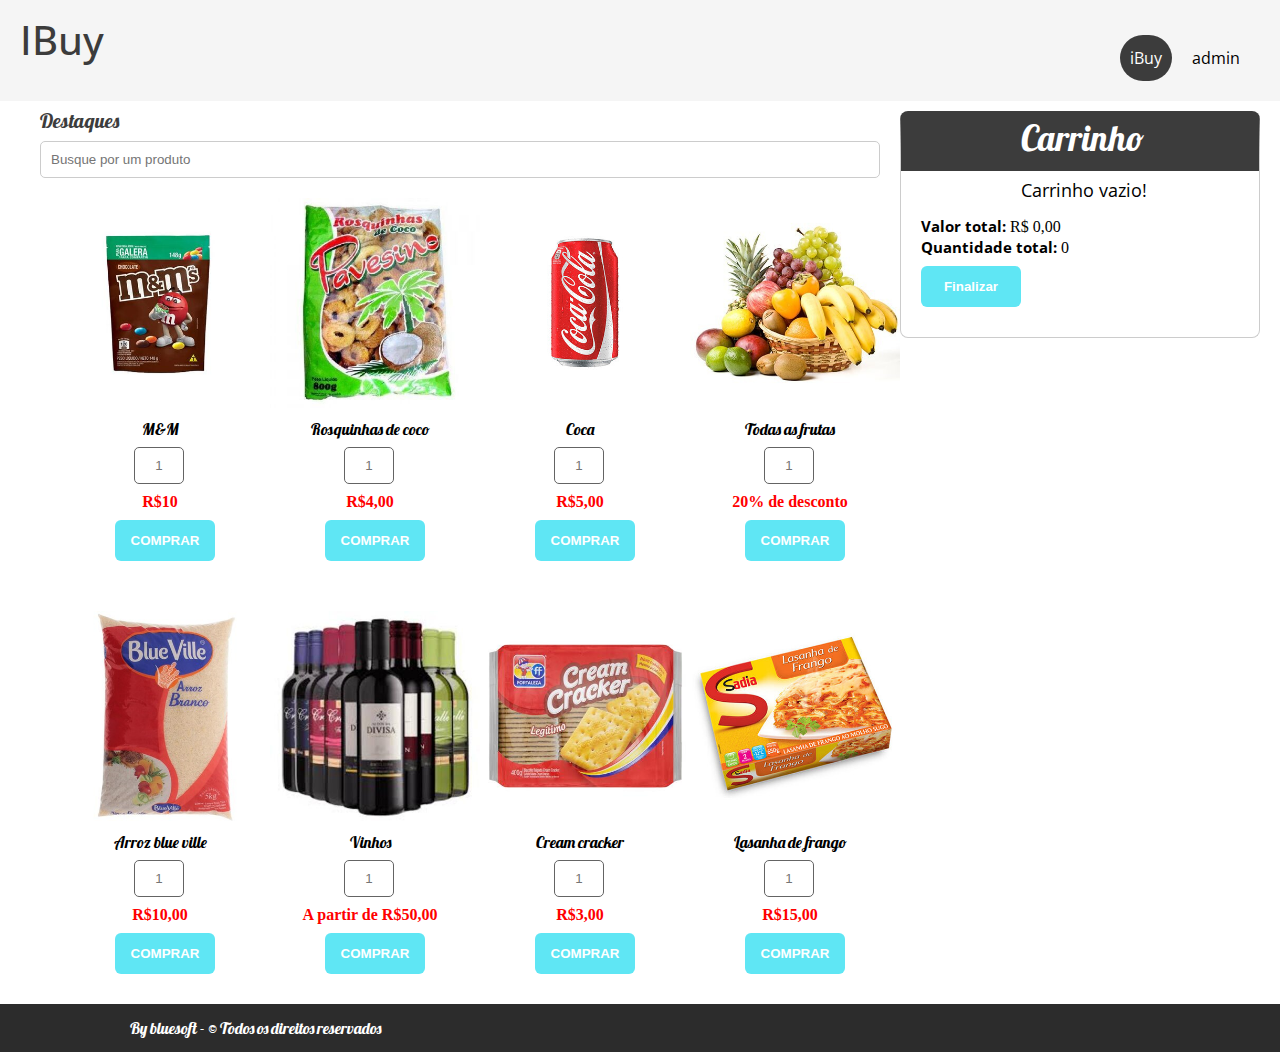
<file: index.html>
<!DOCTYPE html>
<html lang="pt-br">
<head>
    <meta charset="UTF-8">
    <meta name="viewport" content="width=device-width, initial-scale=1.0">
    <title>Document</title>
    <link rel="stylesheet" href="reset.css">    
    <link href="https://fonts.googleapis.com/css2?family=Open+Sans&display=swap" rel="stylesheet">
    <link href="https://fonts.googleapis.com/css2?family=Lobster&display=swap" rel="stylesheet">
    <link rel="stylesheet" href="css/style.css">

</head>


<body>
	<header>

		<div class="logo">
			<h2>IBuy</h2>
		</div>

		<nav>
			<ul>
				<li>iBuy</li>
				<li>admin</li>
			</ul>
		</nav>

		<div class="clear"></div>
	</header>

	<section class="vendas">

		<div class="center">

			<div class="destaques">
				<h2>Destaques</h2>
				<input type="text" name="" placeholder="Busque por um produto">
			</div><!--destaques-->

			<div class="mercado">

				<div class="produtos">
					<img src="images/mems.jpg">
					<p>M&M</p>
					<input type="text" placeholder="1">
					<p class="Valor">R$10</p>

					<input class="btn1" type="submit" value="COMPRAR" />
				</div>

				<div class="produtos">
					<img src="images/rosquinha-coco.jpg">
					<p>Rosquinhas de coco</p>
					<input type="text" placeholder="1">
					<p class="Valor">R$4,00</p>

					<input class="btn1" type="submit" value="COMPRAR" />
				</div>

				<div class="produtos">
					<img src="images/coca-cola.jpg">
					<p>Coca</p>
					<input type="text" placeholder="1">
					<p class="Valor">R$5,00</p>

					<input class="btn1" type="submit" value="COMPRAR" />
				</div>

				<div class="produtos">
					<img src="images/frutas.jpeg">
					<p>Todas as frutas</p>
					<input type="text" placeholder="1">
					<p class="Valor">20% de desconto</p>
					<input class="btn1" type="submit" value="COMPRAR" />
				</div>

				<div class="produtos">
					<img src="images/arroz.jpg">
					<p>Arroz blue ville</p>
					<input type="text" placeholder="1">
					<p class="Valor">R$10,00</p>

					<input class="btn1" type="submit" value="COMPRAR" />
				</div>

				<div class="produtos">
					<img src="images/vinhos.jpeg">
					<p>Vinhos</p>
					<input type="text" placeholder="1">
					<p class="Valor">A partir de R$50,00</p>

					<input class="btn1" type="submit" value="COMPRAR" />
				</div><!--produtos-->

				<div class="produtos">
					<img src="images/cream-cracker.jpeg">
					<p>Cream cracker</p>
					<input type="text" placeholder="1">
					<p class="Valor">R$3,00</p>
					
					<input class="btn1" type="submit" value="COMPRAR" />
				</div>

				<div class="produtos">
					<img src="images/sadia-lasanha-frango.jpg">
					<p>Lasanha de frango</p>
					<input type="text" placeholder="1">
					<p class="Valor">R$15,00</p>

					<input class="btn1" type="submit" value="COMPRAR" />
				</div>

			</div>

			<div class="carrinho">
				<p>Carrinho</p>
				<div class="carrinho-wraper">
					<h2>Carrinho vazio!</h2>
					<p>Valor total:</p><span> R$ 0,00</span><br>
					<p>Quantidade total:</p><span> 0</span>
					<input class="btn1" type="submit" value="Finalizar">
				</div>
			</div>

		</div>
		<div class="clear"></div>

	</section>

	<footer>
		
		<p class="copyright">By bluesoft - &copy; Todos os direitos reservados</p>
	</footer>
</body>
</html>
</file>
<file: css/style.css>
*{
	margin: 0;
	padding: 0;
	box-sizing: border-box;
}

html,body{
	height: 100%;
}

.center{
	width: 100%;
	max-width: 1200px;
	margin: 0 auto;
}

.clear{
	clear: both;
}
header{
	padding: 20px;
	background-color: rgb(245,245,245);
	font-family: 'Open Sans', sans-serif;
}

nav ul{
	float: right;
}

nav ul li{
	float: left;
	margin-right: 20px;
	margin-top: 30px;
	list-style: none;
}

nav ul li:first-child{
	margin-top: 15px;
	padding: 15px 10px;
	border-radius: 30px;
	color: white;
	background-color: rgb(60,60,60);
}

.logo{
	float: left;
	font-size: 40px;
	color: rgb(60,60,60);
	font-weight: 500;
}

section.vendas{
	width: 100%;
	padding: 0 2%;
}

.destaques h2{
	font-size: 20px;
	margin: 10px 0;
	color: rgb(60,60,60);
	font-weight: 300;
	font-family: 'Lobster', cursive;
}

.destaques input[type=text]{
	width: 70%;
	padding: 10px;
	border: 1px solid #ccc;
	border-radius: 5px;
	outline: 0;
}

.mercado{
	width: 70%;
	background-color: red;
}

.produtos{
	float: left;
	padding: 20px;
	width: 25%;
}

.produtos img{
	width: 210px;
}

.produtos p{
	margin-top: 10px;
	margin-left: 30px;
	text-align: center;
	font-size: 16px;
}

.produtos p:nth-of-type(1){
	font-family: 'Lobster', cursive;
	font-weight: 300;
}

.Valor{

	color: red;
	font-weight: bold;
}

.produtos input[type=text]{
	display: block;
	width: 50px;
	padding: 10px;
	margin: 10px 74px;
	text-align: center;
	outline: 0;
	border: 1px solid rgb(100,100,100);
	border-radius: 5px;
}

.btn1{
	cursor: pointer;
	width: 100px;
	padding: 13px 7px;
	text-align: center;
	display: block;
	margin: 10px 55px;
	border: 0;
	border-radius: 6px;
	background-color: #5FE6F4;
	color: white;
	font-weight: bold;
}

.btn1:hover{

	color:#21acc4;
	text-decoration: underline
}

.carrinho{
	position: relative;
	top: -480px;
	left: 20px;
	width: 30%;
	float: left;
	padding: 20px;
	border: 1px solid #ccc;
	border-top: 60px solid rgb(60,60,60);
	border-radius: 8px;
	
}

.carrinho p{
	color: white;
	margin-top: -70px;
	margin-left: 100px;
	font-size: 35px;
	font-family: 'Lobster', cursive;
	font-weight: 300;
}

.carrinho-wraper h2{
	font-size: 18px;
	margin-top: 25px;
	margin-bottom: 15px;
	margin-left: 100px;
	font-family: 'Open Sans', sans-serif;
}

.carrinho-wraper p{
	display: inline-block;
	margin-top: 5px;
	margin-left: 0;
	font-size: 15px;
	font-weight: bold;
	color: black;
	font-family: 'Open Sans', sans-serif;
}

.carrinho-wraper .btn1{
	margin: 10px 0;
}


.copyright {
	color: white;
	font-size: 16px;
	width: 20px 50px;
	padding:16px 130px;
	background:#2c2c2c;
	font-family: 'Lobster', cursive;

}
</file>
